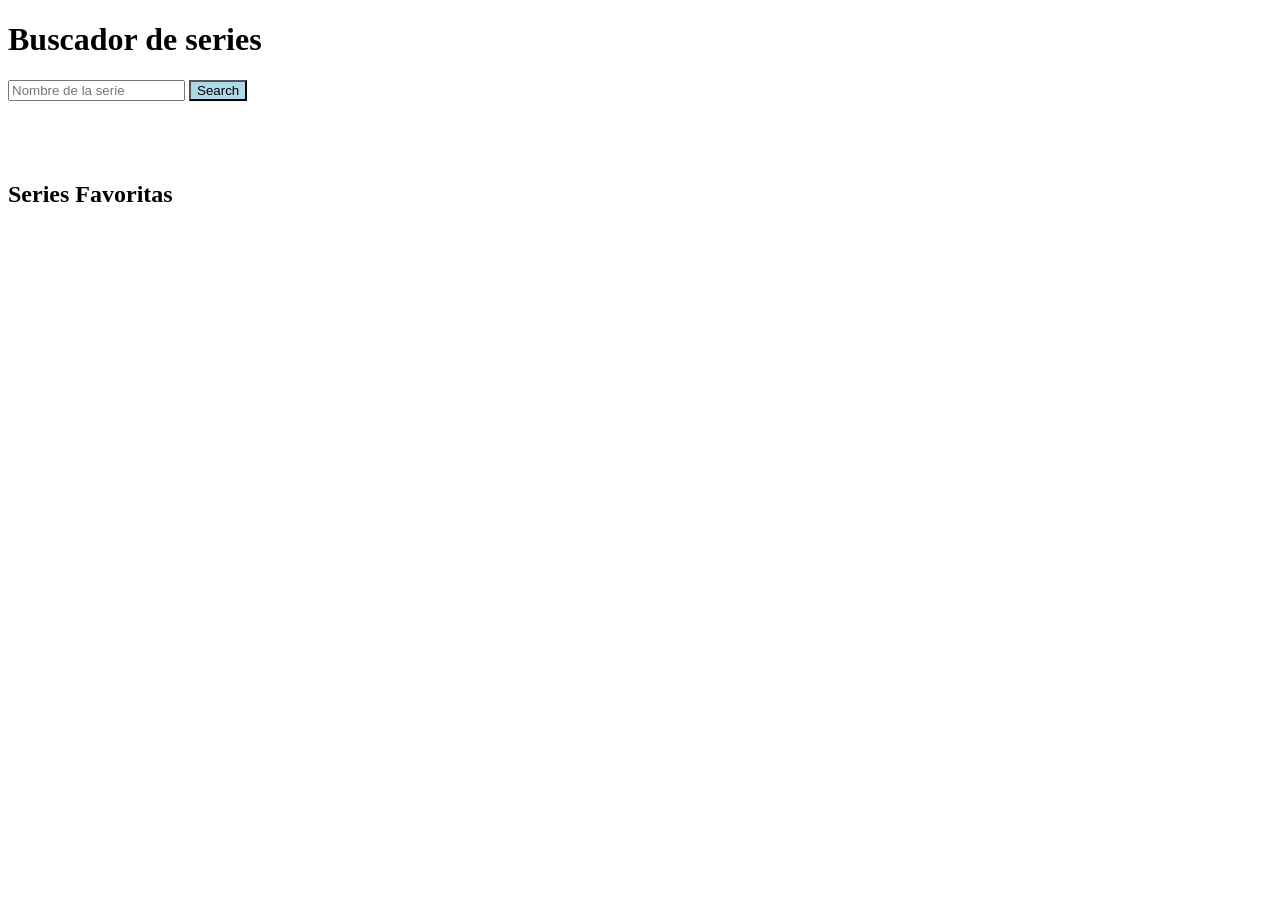
<file: docs/index.html>
<!DOCTYPE html>
<html lang="es">
  <head>
    <meta charset="UTF-8" />
    <meta name="viewport" content="width=device-width, initial-scale=1" />
    <title>Evaluación Final (Módulo:2) Paula Páez Soto</title>
    <link rel="stylesheet" href="./assets/css/main.css" />
    <link rel="icon" href="./assets/images/favicon.png" />
  </head>

  <body>

    <div class="look">
     <h1>Buscador de series</h1>
     <input
          class="js-input"
          type="text"
          placeholder="Nombre de la serie"
          name="Buscador de series"
          value=""
        />
      <button class="button js-button">Search</button>
     
   </div>

    <div class="columns">
    <article class="listcolum">
        <ul class="showlist">

        </ul>
    </article>

    <article class="favcolum">
    <h2>Series Favoritas</h2>
      <ul class="showfav">   
      </ul>
    </article> 
  </div>

    <script type="text/javascript" src="./assets/js/main.js"></script>
  </body>
</html>
</file>
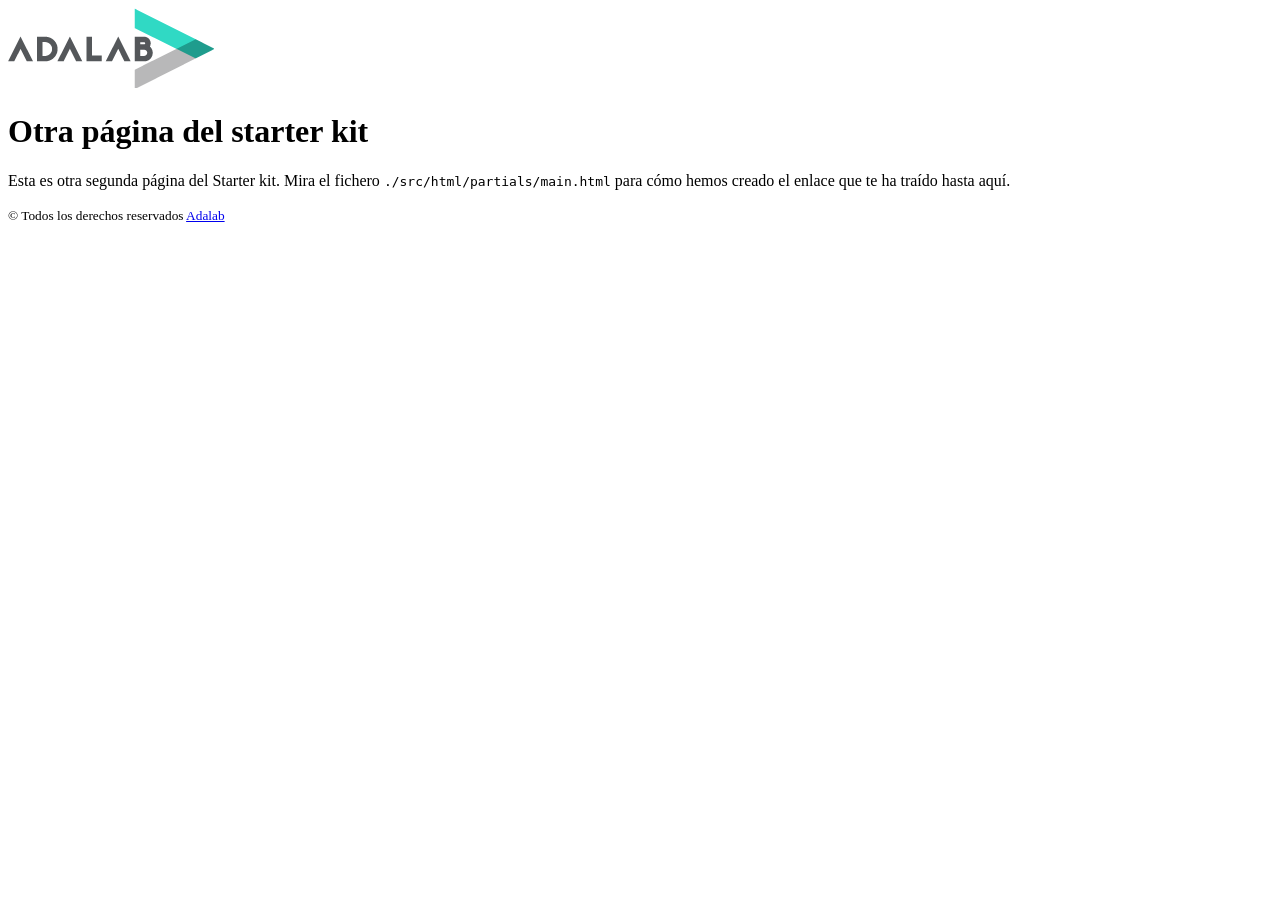
<file: docs/more-info.html>
<!DOCTYPE html>
<html lang="es">
  <head>
    <meta charset="UTF-8" />
    <meta name="viewport" content="width=device-width, initial-scale=1" />
    <title>Adalab Web Starter Kit</title>
    <link href="https://fonts.googleapis.com/css?family=Roboto&display=swap" rel="stylesheet" />
    <link rel="stylesheet" href="./assets/css/main.css" />
    <link rel="icon" href="./assets/images/favicon.png" />
  </head>

  <body>
    <div class="page">
      <header class="page__header">
        <img src="./assets/images/logo-adalab.png" alt="Adalab">
        <h1>Otra página del starter kit</h1>
      </header>

      <main>
        <p>
          Esta es otra segunda página del Starter kit. Mira el fichero
          <code class="code">./src/html/partials/main.html</code> para cómo hemos creado el enlace
          que te ha traído hasta aquí.
        </p>
      </main>
      <footer class="page__footer">
        <small>
          &copy; Todos los derechos reservados
          <a class="link__adalab" href="https://adalab.es">Adalab</a>

        </small>
      </footer>

    </div>
    <script src="./assets/js/main.js"></script>
  </body>
</html>
</file>
<file: docs/assets/css/main.css>
.button{background-color:lightblue}.indication{color:red;font-size:16px;border:2px solid lightblue;width:100px;margin-right:300px;text-align:center}.columns{display:grid;grid-template-columns:1fr 1fr 1fr 1fr;grid-template-rows:60px}.favcolum{grid-column:1/3}.listcolum{grid-column:3/5}.item{list-style:none;color:fuchsia;font-size:1.2rem}.js-imghtml{border:3px solid lightgreen}.lifav{border:2px solid #ff5100;list-style:none;color:darkslateblue;font-size:1.5rem}
</file>
